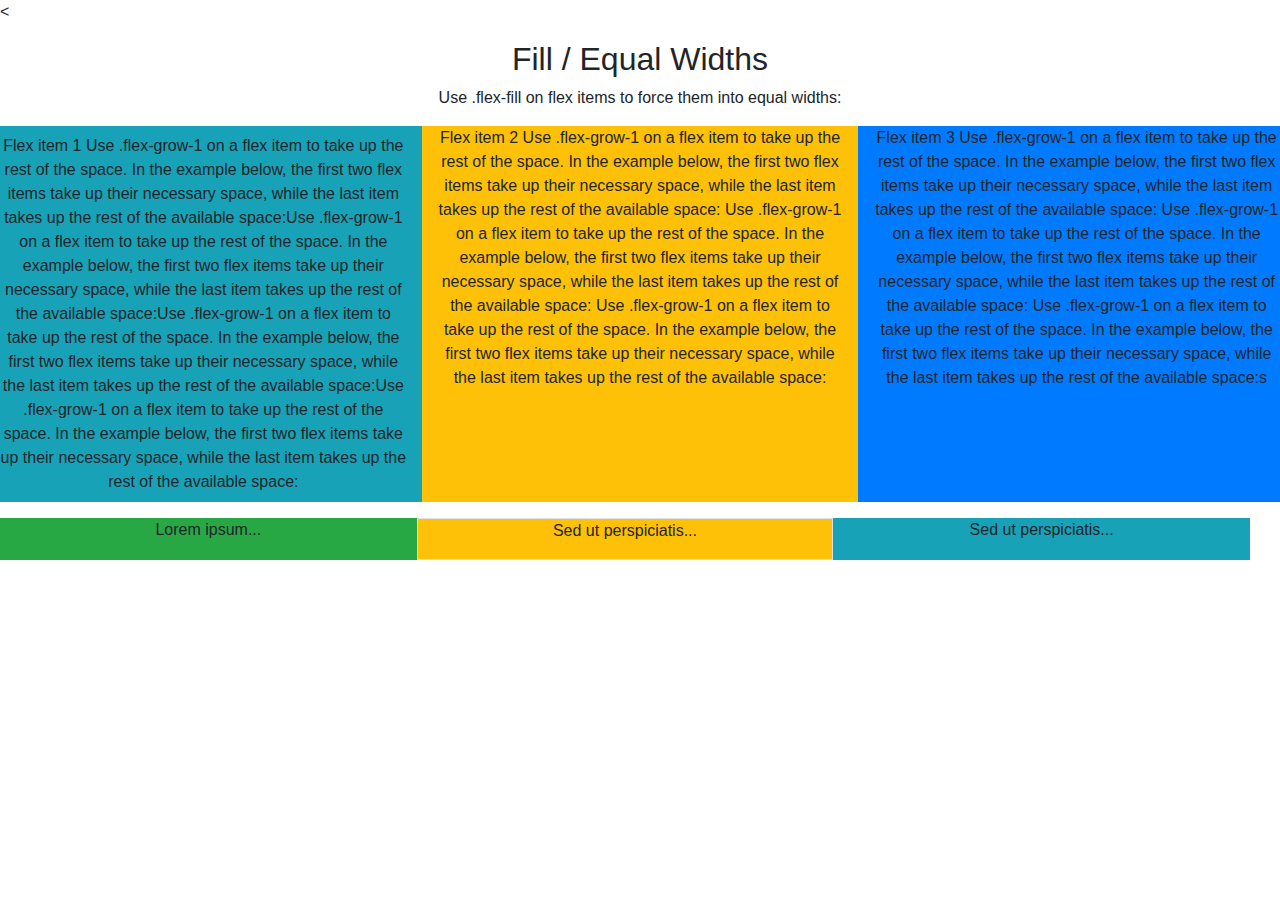
<file: flex.html>
<!DOCTYPE html>
<html lang="en">
<head>
  <title>Bootstrap Example</title>
  <meta charset="utf-8">
  <meta name="viewport" content="width=device-width, initial-scale=1">
  <link rel="stylesheet" href="https://maxcdn.bootstrapcdn.com/bootstrap/4.5.2/css/bootstrap.min.css">
  <script src="https://ajax.googleapis.com/ajax/libs/jquery/3.5.1/jquery.min.js"></script>
  <script src="https://cdnjs.cloudflare.com/ajax/libs/popper.js/1.16.0/umd/popper.min.js"></script>
  <script src="https://maxcdn.bootstrapcdn.com/bootstrap/4.5.2/js/bootstrap.min.js"></script>
</head>
<body> 

  <<style type="text/css" media="screen">
    *{
      margin: 0; padding: 0; box-sizing: border-box;
    }
    .conta{
   /*   margin: 0 200px;*/
    }
  </style>

<div class="mt-3 text-center conta">
  <h2>Fill / Equal Widths</h2>
  <p>Use .flex-fill on flex items to force them into equal widths:</p>
  <div class="d-flex mb-3 row justify-content-center">
    <div class="py-2 flex-fill bg-info col-lg-4 col-md-4 col-10">Flex item 1

   Use .flex-grow-1 on a flex item to take up the rest of the space. In the example below, the first two flex items take up their necessary space, while the last item takes up the rest of the available space:Use .flex-grow-1 on a flex item to take up the rest of the space. In the example below, the first two flex items take up their necessary space, while the last item takes up the rest of the available space:Use .flex-grow-1 on a flex item to take up the rest of the space. In the example below, the first two flex items take up their necessary space, while the last item takes up the rest of the available space:Use .flex-grow-1 on a flex item to take up the rest of the space. In the example below, the first two flex items take up their necessary space, while the last item takes up the rest of the available space:





    </div>
    <div class="py-0 flex-fill bg-warning col-lg-4 col-md-4 col-10">Flex item 2
    Use .flex-grow-1 on a flex item to take up the rest of the space. In the example below, the first two flex items take up their necessary space, while the last item takes up the rest of the available space:
  Use .flex-grow-1 on a flex item to take up the rest of the space. In the example below, the first two flex items take up their necessary space, while the last item takes up the rest of the available space:
Use .flex-grow-1 on a flex item to take up the rest of the space. In the example below, the first two flex items take up their necessary space, while the last item takes up the rest of the available space:</div>
    <div class="py-0 flex-fill bg-primary col-lg-4 col-md-4 col-10">Flex item 3
    Use .flex-grow-1 on a flex item to take up the rest of the space. In the example below, the first two flex items take up their necessary space, while the last item takes up the rest of the available space:
  Use .flex-grow-1 on a flex item to take up the rest of the space. In the example below, the first two flex items take up their necessary space, while the last item takes up the rest of the available space:
Use .flex-grow-1 on a flex item to take up the rest of the space. In the example below, the first two flex items take up their necessary space, while the last item takes up the rest of the available space:s</div>
  </div>
</div>






<div class="text-center justify-content-center">
  <div class="row container-fluid">
    <div class="col-lg-4 col-md-4 col-10 bg-success offset-md-0 offset-1 offset-lg-0 border-dark">
      <p>Lorem ipsum...</p>
    </div>
    <div class="col-lg-4 col-md-4 col-10 bg-warning offset-md-0 offset-1 offset-lg-0 border">
      <p>Sed ut perspiciatis...</p>
    </div> 
     <div class="col-lg-4 col-md-4 col-10 bg-info offset-md-0 offset-1 offset-lg-0 border-dark">
      <p>Sed ut perspiciatis...</p>
    </div>
  </div>
</div>

</body>
</html>
</file>
